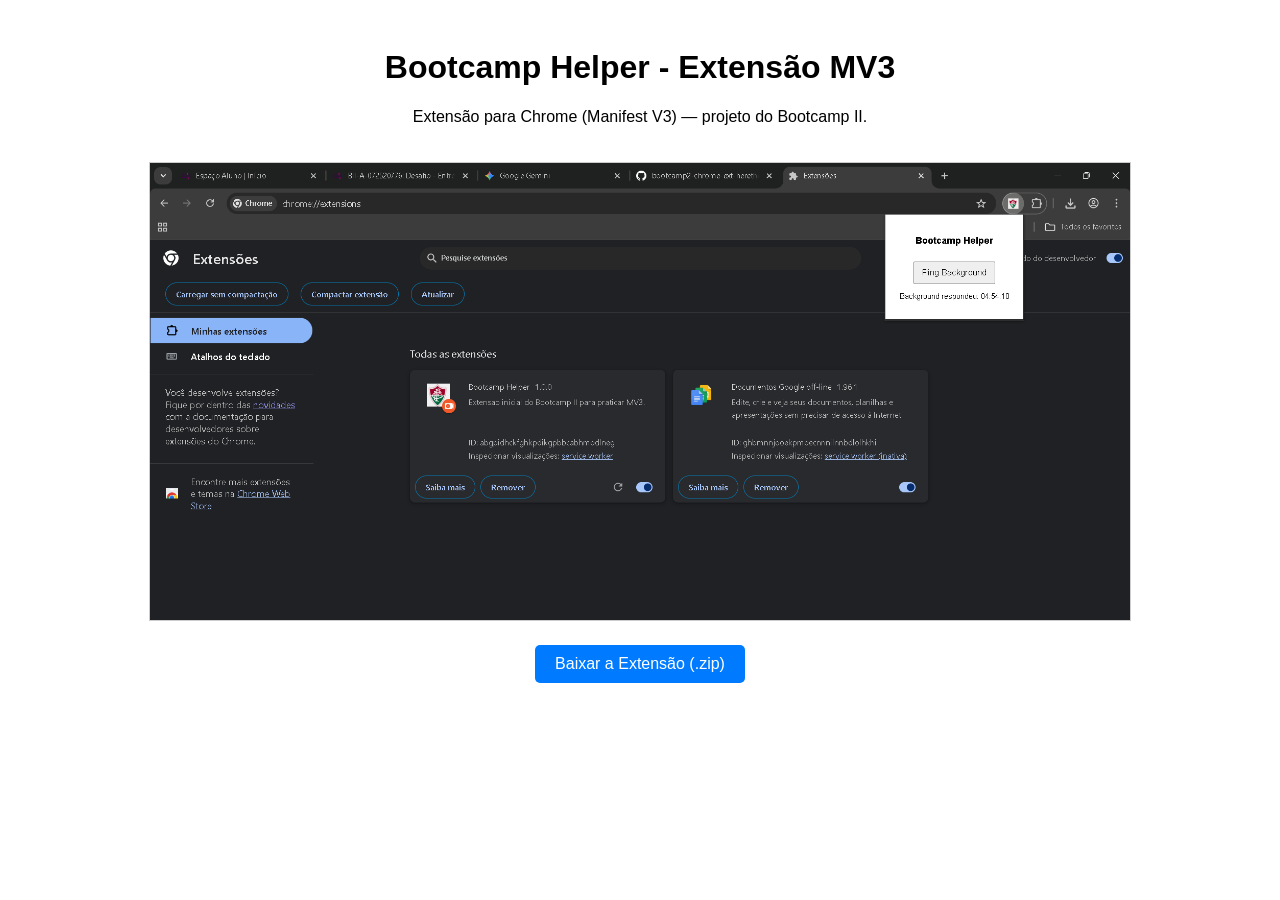
<file: bootcamp2-chrome-ext-alexandren18-main/docs/index.html>
<!DOCTYPE html>
<html lang="pt-br">
<head>
    <meta charset="UTF-8">
    <title>Bootcamp Helper - Extensão para Chrome</title>
    <style>
        body { font-family: sans-serif; text-align: center; padding: 20px; }
        img { max-width: 80%; border: 1px solid #ccc; margin-top: 20px; }
        a { display: inline-block; margin-top: 20px; padding: 10px 20px; background-color: #007bff; color: white; text-decoration: none; border-radius: 5px; }
    </style>
</head>
<body>
    <h1>Bootcamp Helper - Extensão MV3</h1>
    <p>Extensão para Chrome (Manifest V3) — projeto do Bootcamp II.</p>
    <img src="screenshot.png" alt="Screenshot da extensão">
    <br>
    <a href="https://github.com/alexandren18/bootcamp2-chrome-ext-alexandren18/releases">Baixar a Extensão (.zip)</a>
</body>
</html>
</file>
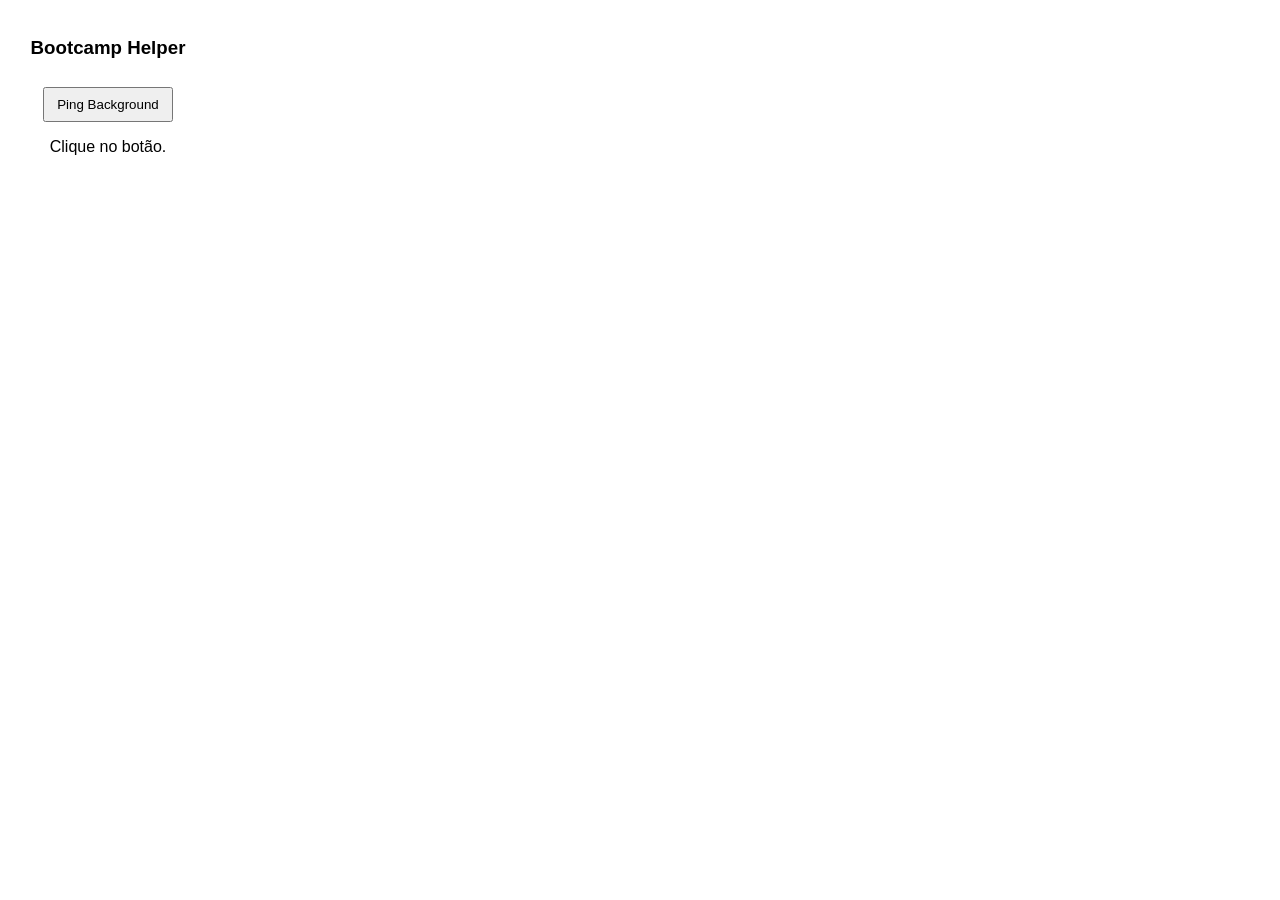
<file: bootcamp2-chrome-ext-alexandren18-main/src/popup/popup.html>
<!DOCTYPE html>
<html>
<head>
    <title>Bootcamp Helper</title>
    <link rel="stylesheet" href="popup.css">
</head>
<body>
    <div class="container">
        <h3>Bootcamp Helper</h3>
        <button id="ping">Ping Background</button>
        <p id="status">Clique no botão.</p>
    </div>
    <script src="popup.js"></script>
</body>
</html>
</file>
<file: bootcamp2-chrome-ext-alexandren18-main/src/popup/popup.css>
body {
    width: 200px;
    font-family: sans-serif;
    text-align: center;
}
.container {
    padding: 10px;
}
button {
    margin-top: 10px;
    padding: 8px 12px;
    cursor: pointer;
}
</file>
